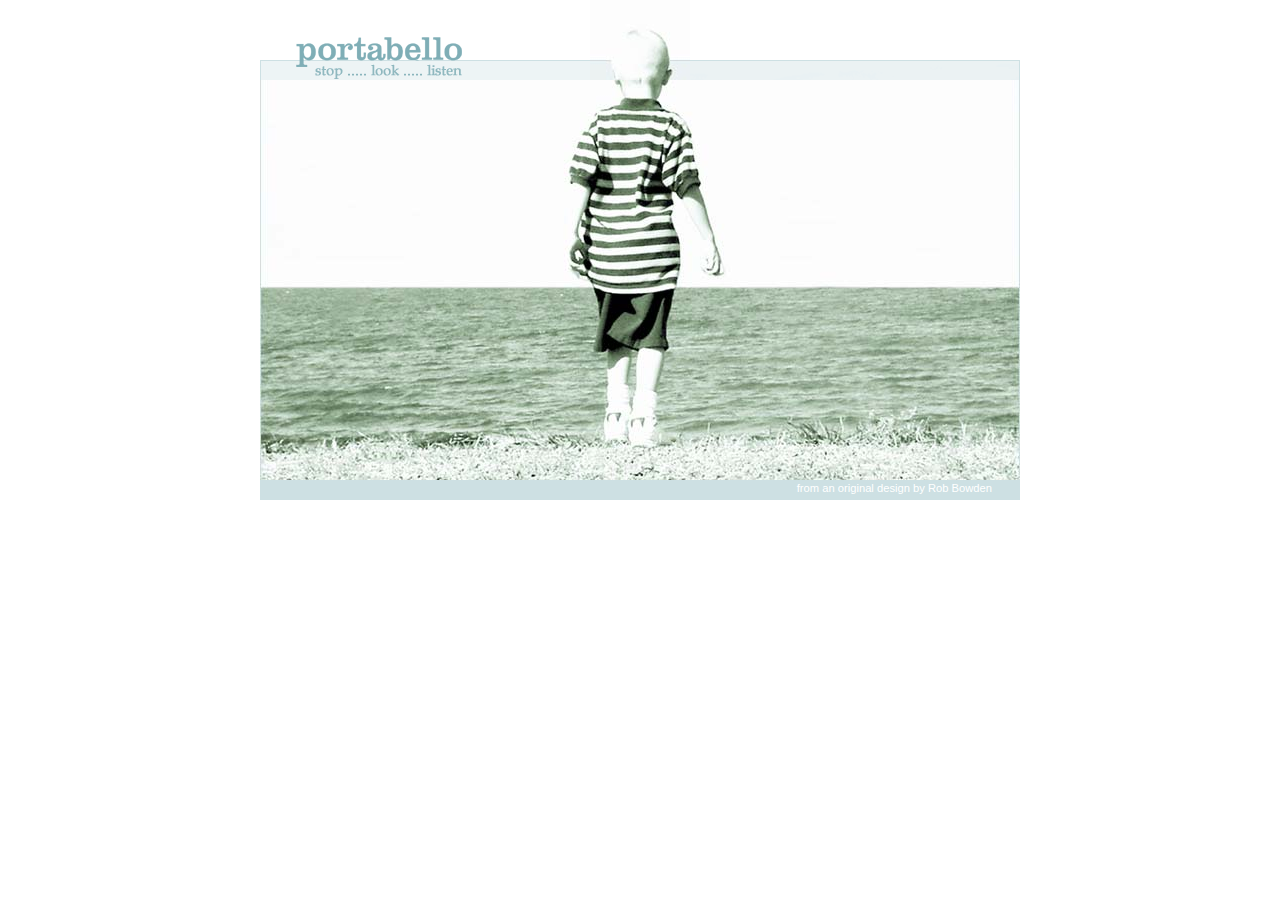
<file: index.html>
<!DOCTYPE HTML PUBLIC "-//W3C//DTD HTML 4.01 Transitional//EN">
<html><!-- InstanceBegin template="/Templates/home.dwt" codeOutsideHTMLIsLocked="false" -->
<head>
<!-- InstanceBeginEditable name="doctitle" -->
<title>portabello</title>
<!-- InstanceEndEditable -->
<meta http-equiv="Content-Type" content="text/html; charset=iso-8859-1">
<meta name="keywords" content="portabello, Leeds, UK, band, rock, alternative, acoustic, melancholic, intacto, wrong aisle, once around the sun, mercury, snow monster, declan corcoran, tim canfer, luke slowen, Red Hot Chilli Peppers, Ben Harper, Jeff Buckley, Red Snapper">
<meta name="description" content="portabello - alternative rock band from Leeds, UK">
<meta name="author" content="Luke Slowen @ Fireside Media">
<!-- InstanceBeginEditable name="head" -->
<!-- InstanceEndEditable -->
<link href="css/main.css" rel="stylesheet" type="text/css">
<script language="JavaScript" src="js/general.js"></script>
<!-- Global site tag (gtag.js) - Google Analytics -->
<script async src="https://www.googletagmanager.com/gtag/js?id=UA-1284818-6"></script>
<script>
  window.dataLayer = window.dataLayer || [];
  function gtag(){dataLayer.push(arguments);}
  gtag('js', new Date());

  gtag('config', 'UA-1284818-6');
</script>
</head>

<body leftmargin="0" topmargin="0" marginwidth="0" marginheight="0" onLoad="MM_preloadImages('images/top/nav_stop_o.gif','images/top/nav_look_o.gif','images/top/nav_listen_o.gif')">
<table width="760" border="0" align="center" cellpadding="0" cellspacing="0">
  <tr>
    <td width="330" height="60" valign="top"><a href="index.html"><img src="images/top/nav_portabello.gif" alt="portabello" width="330" height="60" border="0"></a></td>
    <td width="100" rowspan="2" valign="top"><img src="images/boy_head.jpg" alt="boy" width="100" height="80"></td>
    <td width="330" height="60" valign="top"><img src="images/top/cnav_t.gif" alt="*" width="330" height="60"></td>
  </tr>
  <tr>
    <td width="330" height="20" valign="top" class="topStrip"><img src="images/top/nav_l.gif" alt="*" width="50" height="20"><a href="stop.html" onMouseOut="MM_swapImgRestore()" onMouseOver="MM_swapImage('stop','','images/top/nav_stop_o.gif',1)"><img src="images/top/nav_stop.gif" alt="stop" name="stop" width="35" height="20" border="0"></a><img src="images/top/nav_dots.gif" alt="*" width="24" height="20"><a href="look.html" onMouseOut="MM_swapImgRestore()" onMouseOver="MM_swapImage('look','','images/top/nav_look_o.gif',1)"><img src="images/top/nav_look.gif" alt="look" name="look" width="32" height="20" border="0"></a><img src="images/top/nav_dots.gif" alt="*" width="24" height="20"><a href="listen.html" onMouseOut="MM_swapImgRestore()" onMouseOver="MM_swapImage('listen','','images/top/nav_listen_o.gif',1)"><img src="images/top/nav_listen.gif" alt="listen" name="listen" width="40" height="20" border="0"></a><img src="images/top/nav_r.gif" alt="*" width="125" height="20"></td>
    <td width="330" height="20" valign="top" class="topStrip"><img src="images/top/nav_strip_r.gif" alt="*" width="330" height="20"></td>
  </tr>
  <tr>
    <td height="400" colspan="3" valign="top"><img src="images/boy.jpg" alt="boy" width="760" height="400"></td>
  </tr>
  <tr>
    <td height="20" colspan="3" valign="top" class="bottomStrip"><div align="right">from
    an original design by Rob Bowden</a>&nbsp;&nbsp;&nbsp;&nbsp;&nbsp;&nbsp;&nbsp;&nbsp;&nbsp;</div></td>
  </tr>
</table>
</body>
<!-- InstanceEnd --></html>
</file>
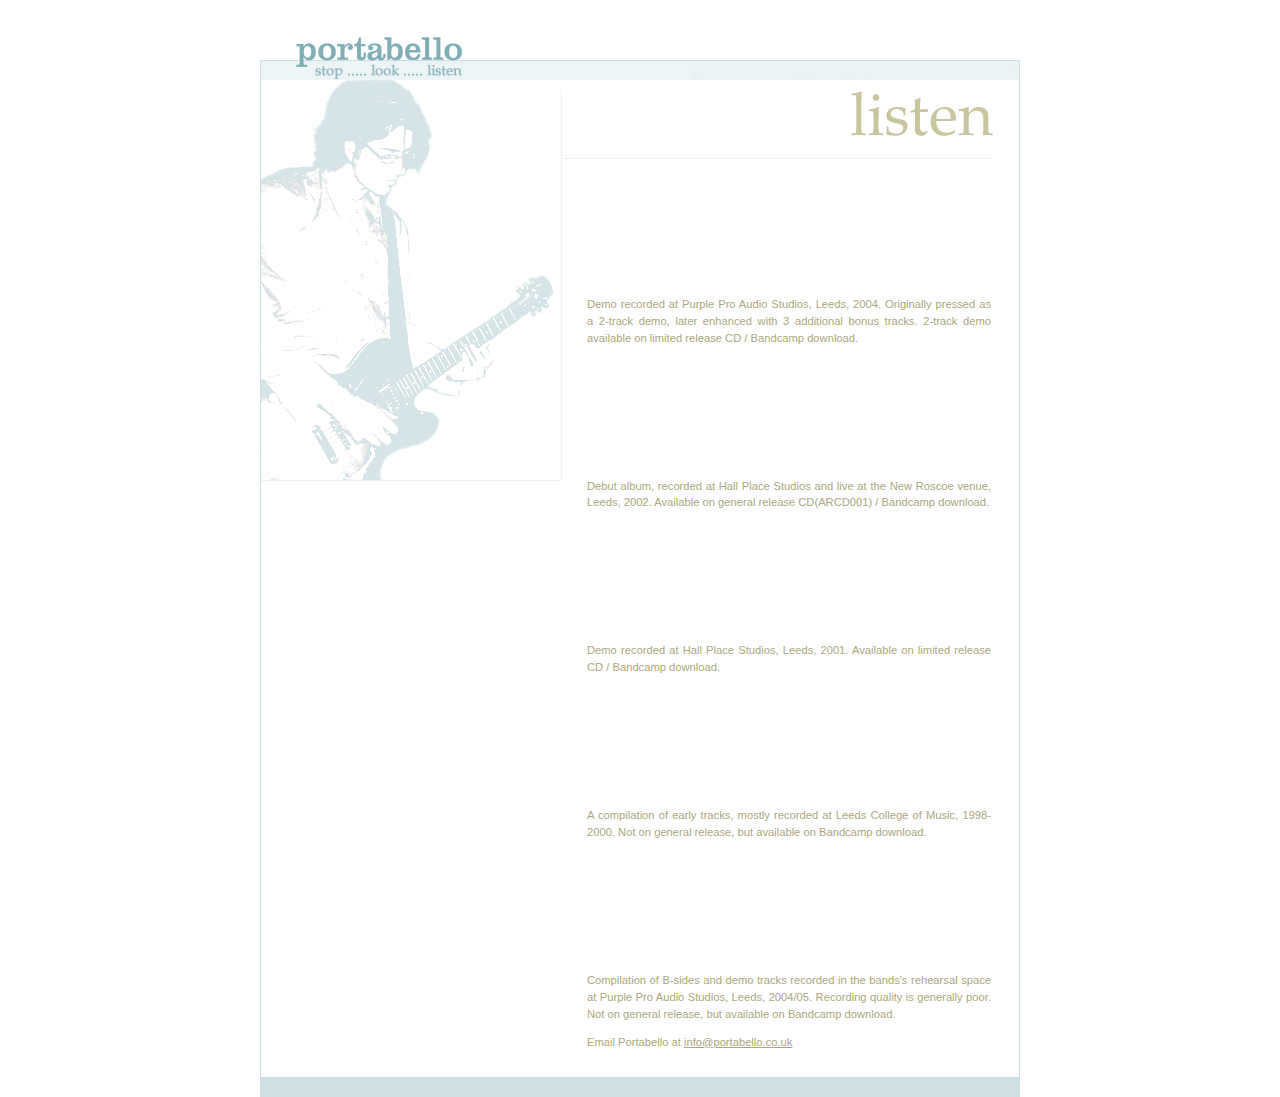
<file: listen.html>
<!DOCTYPE HTML PUBLIC "-//W3C//DTD HTML 4.01 Transitional//EN">
<html><!-- InstanceBegin template="/Templates/main.dwt" codeOutsideHTMLIsLocked="false" -->
<head>
<!-- InstanceBeginEditable name="doctitle" -->
<title>portabello | listen</title>
<!-- InstanceEndEditable -->
<meta http-equiv="Content-Type" content="text/html; charset=iso-8859-1">
<meta name="keywords" content="portabello, Leeds, UK, band, rock, alternative, acoustic, melancholic, intacto, wrong aisle, once around the sun, mercury, snow monster, declan corcoran, tim canfer, luke slowen, Red Hot Chilli Peppers, Ben Harper, Jeff Buckley, Red Snapper">
<meta name="description" content="portabello - alternative rock band from Leeds, UK">
<meta name="author" content="Luke Slowen @ Fireside Media">
<!-- InstanceBeginEditable name="head" --><!-- InstanceEndEditable -->
<link href="css/main.css" rel="stylesheet" type="text/css">
<script language="JavaScript" src="js/general.js"></script>
<!-- Global site tag (gtag.js) - Google Analytics -->
<script async src="https://www.googletagmanager.com/gtag/js?id=UA-1284818-6"></script>
<script>
  window.dataLayer = window.dataLayer || [];
  function gtag(){dataLayer.push(arguments);}
  gtag('js', new Date());

  gtag('config', 'UA-1284818-6');
</script>
</head>

<body leftmargin="0" topmargin="0" marginwidth="0" marginheight="0" onLoad="MM_preloadImages('images/top/nav_stop_o.gif','images/top/nav_look_o.gif','images/top/nav_listen_o.gif')">
<table width="760" border="0" align="center" cellpadding="0" cellspacing="0">
  <tr>
    <td width="330" height="60" valign="top"><a href="index.html"><img src="images/top/nav_portabello.gif" alt="portabello" width="330" height="60" border="0"></a></td>
    <td width="100" rowspan="2" valign="top"><img src="images/top/nav_c.gif" alt="*" width="100" height="80"></td>
    <td width="330" height="60" valign="top"><img src="images/top/cnav_t.gif" alt="*" width="330" height="60"></td>
  </tr>
  <tr>
    <td width="330" height="20" valign="top" class="topStrip"><img src="images/top/nav_l.gif" alt="*" width="50" height="20"><a href="stop.html" onMouseOut="MM_swapImgRestore()" onMouseOver="MM_swapImage('stop','','images/top/nav_stop_o.gif',1)"><img src="images/top/nav_stop.gif" alt="stop" name="stop" width="35" height="20" border="0"></a><img src="images/top/nav_dots.gif" alt="*" width="24" height="20"><a href="look.html" onMouseOut="MM_swapImgRestore()" onMouseOver="MM_swapImage('look','','images/top/nav_look_o.gif',1)"><img src="images/top/nav_look.gif" alt="look" name="look" width="32" height="20" border="0"></a><img src="images/top/nav_dots.gif" alt="*" width="24" height="20"><a href="listen.html" onMouseOver="MM_swapImage('listen','','images/top/nav_listen_o.gif',1)" onMouseOut="MM_swapImgRestore()"><img src="images/top/nav_listen.gif" alt="listen" name="listen" width="40" height="20" border="0"></a><img src="images/top/nav_r.gif" alt="*" width="125" height="20"></td>
    <td width="330" height="20" valign="top" class="topStrip"><img src="images/top/nav_strip_r.gif" alt="*" width="330" height="20"></td>
  </tr>
  <tr>
    <td height="400" colspan="3" valign="top" class="mainBorder"><table width="758" height="400" border="0" cellpadding="0" cellspacing="0">
      <tr valign="top">
        <td width="300" rowspan="2" class="side"><!-- InstanceBeginEditable name="side_image" --><img src="images/side/tim.gif" alt="tim" width="300" height="400"><!-- InstanceEndEditable --></td>
        <td width="5" rowspan="2"><img src="images/split.gif" alt="*" width="5" height="400"></td>
        <td width="453" height="96"><!-- InstanceBeginEditable name="title" --><img src="images/title/listen.gif" alt="listen" width="453" height="96"><!-- InstanceEndEditable --></td>
      </tr>
      <tr>
        <td width="453" height="304" valign="top" class="content"><!-- InstanceBeginEditable name="content" -->
          	  <p><iframe style="border: 0; width: 100%; height: 120px;" src="https://bandcamp.com/EmbeddedPlayer/album=2892264538/size=large/bgcol=ffffff/linkcol=63b2cc/tracklist=false/artwork=small/transparent=true/" seamless><a href="https://portabello.bandcamp.com/album/intacto">Intacto by portabello</a></iframe><br />Demo recorded at Purple Pro Audio Studios, Leeds, 2004. Originally pressed as a 2-track demo, later enhanced with 3 additional bonus tracks. 2-track demo available on limited release CD / Bandcamp download.</p>
		  <p><iframe style="border: 0; width: 100%; height: 120px;" src="https://bandcamp.com/EmbeddedPlayer/album=884197656/size=large/bgcol=ffffff/linkcol=63b2cc/tracklist=false/artwork=small/transparent=true/" seamless><a href="https://portabello.bandcamp.com/album/once-around-the-sun">Once Around The Sun by portabello</a></iframe><br />Debut album, recorded at Hall Place Studios and live at the New Roscoe venue, Leeds, 2002. Available on general release CD(ARCD001) / Bandcamp download.</p>
		  <p><iframe style="border: 0; width: 100%; height: 120px;" src="https://bandcamp.com/EmbeddedPlayer/album=1810675336/size=large/bgcol=ffffff/linkcol=63b2cc/tracklist=false/artwork=small/transparent=true/" seamless><a href="https://portabello.bandcamp.com/album/mercury">Mercury by portabello</a></iframe><br />Demo recorded at Hall Place Studios, Leeds, 2001. Available on limited release CD / Bandcamp download.</p>
		  <p><iframe style="border: 0; width: 100%; height: 120px;" src="https://bandcamp.com/EmbeddedPlayer/album=668736204/size=large/bgcol=ffffff/linkcol=63b2cc/tracklist=false/artwork=small/transparent=true/" seamless><a href="https://portabello.bandcamp.com/album/incandescent">Incandescent by portabello</a></iframe><br />A compilation of early tracks, mostly recorded at Leeds College of Music, 1998-2000. Not on general release, but available on Bandcamp download.</p>
		  <p><iframe style="border: 0; width: 100%; height: 120px;" src="https://bandcamp.com/EmbeddedPlayer/album=3664787176/size=large/bgcol=ffffff/linkcol=63b2cc/tracklist=false/artwork=small/transparent=true/" seamless><a href="https://portabello.bandcamp.com/album/b-sides-demos">B-sides &amp; Demos by portabello</a></iframe><br />Compilation of B-sides and demo tracks recorded in the bands's rehearsal space at Purple Pro Audio Studios, Leeds, 2004/05. Recording quality is generally poor. Not on general release, but available on Bandcamp download.</p>
		  <p>Email Portabello at
          <script language=javascript>
			<!--
			var username = 'info';
			var hostname = 'portabello.co.uk';
			var subject = 'Contact Portabello';
			document.write('<a href="' + "mail" + "to:" + username + "@" + hostname + '?subject=' + subject + '">');
			document.write(username + "@" + hostname);
			document.write('</a>');
			//-->
		  </script></p>
          <!-- InstanceEndEditable --></td>
      </tr>
    </table></td>
  </tr>
  <tr>
    <td height="20" colspan="3" valign="top" class="bottomStrip">&nbsp;</td>
  </tr>
</table>
</body>
<!-- InstanceEnd --></html>
</file>
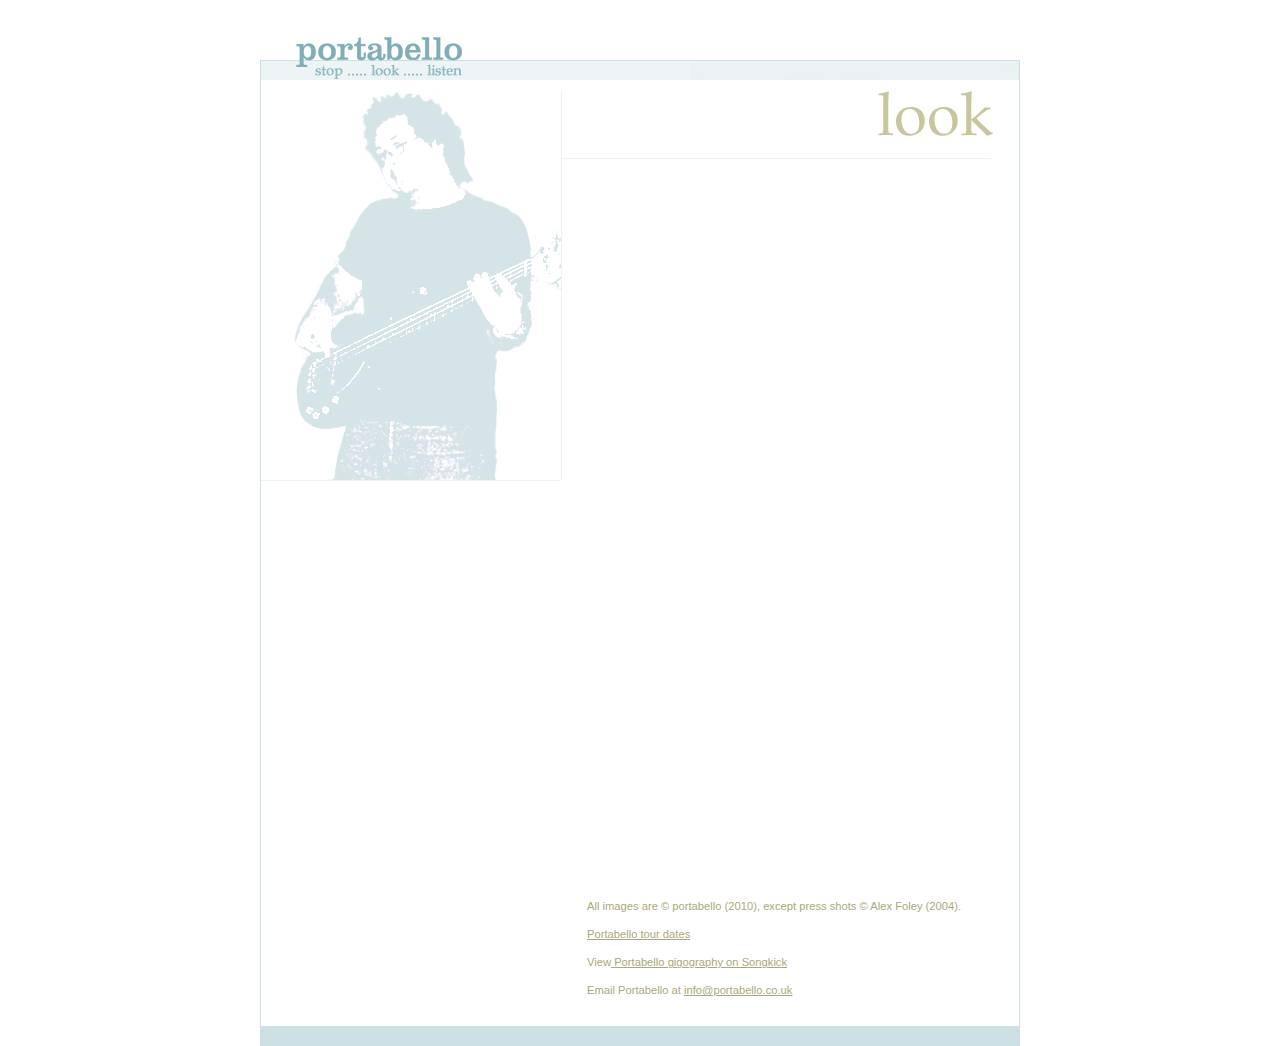
<file: look.html>
<!DOCTYPE HTML PUBLIC "-//W3C//DTD HTML 4.01 Transitional//EN">
<html><!-- InstanceBegin template="/Templates/main.dwt" codeOutsideHTMLIsLocked="false" -->
<head>
<!-- InstanceBeginEditable name="doctitle" -->
<title>portabello | look</title>
<!-- InstanceEndEditable -->
<meta http-equiv="Content-Type" content="text/html; charset=iso-8859-1">
<meta name="keywords" content="portabello, Leeds, UK, band, rock, alternative, acoustic, melancholic, intacto, wrong aisle, once around the sun, mercury, snow monster, declan corcoran, tim canfer, luke slowen, Red Hot Chilli Peppers, Ben Harper, Jeff Buckley, Red Snapper">
<meta name="description" content="portabello - alternative rock band from Leeds, UK">
<meta name="author" content="Luke Slowen @ Fireside Media">
<!-- InstanceBeginEditable name="head" -->
<script type="text/javascript" src="js/prototype.js"></script>
<script type="text/javascript" src="js/scriptaculous.js?load=effects,builder"></script>
<script type="text/javascript" src="js/lightbox.js"></script>
<link rel="stylesheet" href="css/lightbox.css" type="text/css" media="screen" />
<!-- InstanceEndEditable -->
<link href="css/main.css" rel="stylesheet" type="text/css">
<script language="JavaScript" src="js/general.js"></script>
<!-- Global site tag (gtag.js) - Google Analytics -->
<script async src="https://www.googletagmanager.com/gtag/js?id=UA-1284818-6"></script>
<script>
  window.dataLayer = window.dataLayer || [];
  function gtag(){dataLayer.push(arguments);}
  gtag('js', new Date());

  gtag('config', 'UA-1284818-6');
</script>
</head>

<body leftmargin="0" topmargin="0" marginwidth="0" marginheight="0" onLoad="MM_preloadImages('images/top/nav_stop_o.gif','images/top/nav_look_o.gif','images/top/nav_listen_o.gif')">
<table width="760" border="0" align="center" cellpadding="0" cellspacing="0">
  <tr>
    <td width="330" height="60" valign="top"><a href="index.html"><img src="images/top/nav_portabello.gif" alt="portabello" width="330" height="60" border="0"></a></td>
    <td width="100" rowspan="2" valign="top"><img src="images/top/nav_c.gif" alt="*" width="100" height="80"></td>
    <td width="330" height="60" valign="top"><img src="images/top/cnav_t.gif" alt="*" width="330" height="60"></td>
  </tr>
  <tr>
    <td width="330" height="20" valign="top" class="topStrip"><img src="images/top/nav_l.gif" alt="*" width="50" height="20"><a href="stop.html" onMouseOut="MM_swapImgRestore()" onMouseOver="MM_swapImage('stop','','images/top/nav_stop_o.gif',1)"><img src="images/top/nav_stop.gif" alt="stop" name="stop" width="35" height="20" border="0"></a><img src="images/top/nav_dots.gif" alt="*" width="24" height="20"><a href="look.html" onMouseOut="MM_swapImgRestore()" onMouseOver="MM_swapImage('look','','images/top/nav_look_o.gif',1)"><img src="images/top/nav_look.gif" alt="look" name="look" width="32" height="20" border="0"></a><img src="images/top/nav_dots.gif" alt="*" width="24" height="20"><a href="listen.html" onMouseOver="MM_swapImage('listen','','images/top/nav_listen_o.gif',1)" onMouseOut="MM_swapImgRestore()"><img src="images/top/nav_listen.gif" alt="listen" name="listen" width="40" height="20" border="0"></a><img src="images/top/nav_r.gif" alt="*" width="125" height="20"></td>
    <td width="330" height="20" valign="top" class="topStrip"><img src="images/top/nav_strip_r.gif" alt="*" width="330" height="20"></td>
  </tr>
  <tr>
    <td height="400" colspan="3" valign="top" class="mainBorder"><table width="758" height="400" border="0" cellpadding="0" cellspacing="0">
      <tr valign="top">
        <td width="300" rowspan="2" class="side"><!-- InstanceBeginEditable name="side_image" --><img src="images/side/luke.gif" alt="luke" width="300" height="400"><!-- InstanceEndEditable --></td>
        <td width="5" rowspan="2"><img src="images/split.gif" alt="*" width="5" height="400"></td>
        <td width="453" height="96"><!-- InstanceBeginEditable name="title" --><img src="images/title/look.gif" alt="look" width="453" height="96"><!-- InstanceEndEditable --></td>
      </tr>
      <tr>
        <td width="453" height="304" valign="top" class="content"><!-- InstanceBeginEditable name="content" -->
           	<p><iframe width="400" height="300" src="https://www.youtube.com/embed/5l0Ysm-1nu4" title="YouTube video player" frameborder="0" allow="accelerometer; autoplay; clipboard-write; encrypted-media; gyroscope; picture-in-picture" allowfullscreen></iframe></p>
		<p><iframe src="https://albumizr.com/a/1w3N" scrolling="no" frameborder="0" allowfullscreen width="400" height="400"></iframe></p>
           <p>All images are &copy; portabello (2010), except press shots &copy; Alex Foley (2004).</p>
           <p><a href="https://www.songkick.com/artists/462393" class="songkick-widget" data-theme="dark" data-track-button="on" data-detect-style="false" data-background-color="#000" data-locale="en">Portabello tour dates</a>
<script src="//widget.songkick.com/462393/widget.js"></script></p>
		         <p>View<a href="http://www.songkick.com/artists/462393-portabello/gigography" target="_blank"> Portabello gigography on Songkick</a></p>
	  <p>Email Portabello at
          <script language=javascript>
		<!--
		var username = 'info';
		var hostname = 'portabello.co.uk';
		var subject = 'Contact Portabello';
		document.write('<a href="' + "mail" + "to:" + username + "@" + hostname + '?subject=' + subject + '">');
		document.write(username + "@" + hostname);
		document.write('</a>');
		//-->
	  </script></p>
        <!-- InstanceEndEditable --></td>
      </tr>
    </table></td>
  </tr>
  <tr>
    <td height="20" colspan="3" valign="top" class="bottomStrip">&nbsp;</td>
  </tr>
</table>
</body>
<!-- InstanceEnd --></html>
</file>
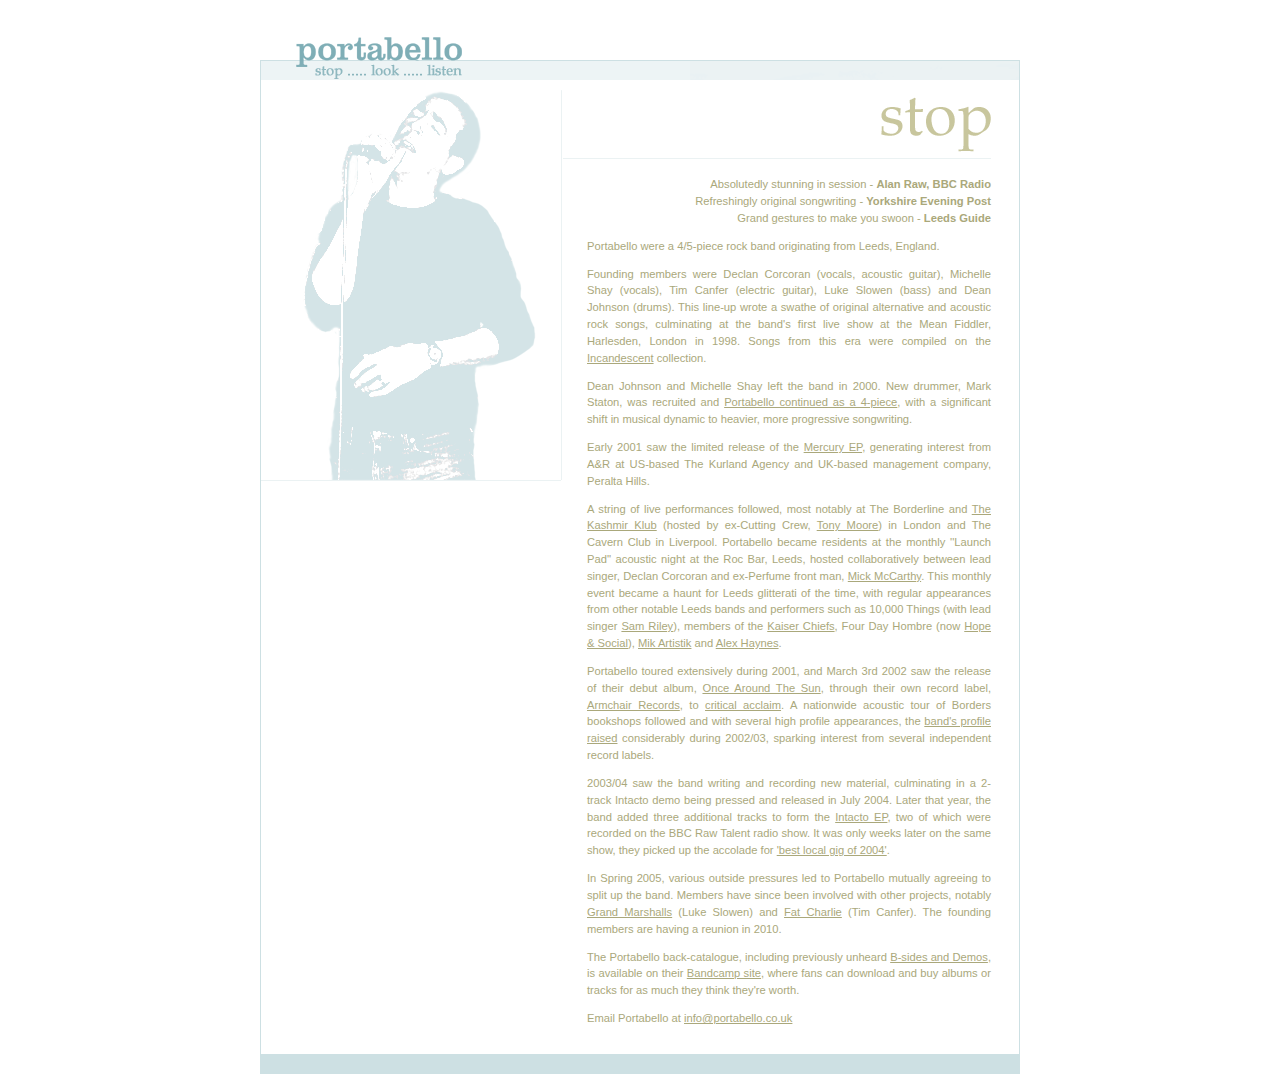
<file: stop.html>
<!DOCTYPE HTML PUBLIC "-//W3C//DTD HTML 4.01 Transitional//EN">
<html><!-- InstanceBegin template="/Templates/main.dwt" codeOutsideHTMLIsLocked="false" -->
<head>
<!-- InstanceBeginEditable name="doctitle" -->
<title>portabello | stop</title>
<!-- InstanceEndEditable -->
<meta http-equiv="Content-Type" content="text/html; charset=iso-8859-1">
<meta name="keywords" content="portabello, Leeds, UK, band, rock, alternative, acoustic, melancholic, intacto, wrong aisle, once around the sun, mercury, snow monster, declan corcoran, tim canfer, luke slowen, Red Hot Chilli Peppers, Ben Harper, Jeff Buckley, Red Snapper">
<meta name="description" content="portabello - alternative rock band from Leeds, UK">
<meta name="author" content="Luke Slowen @ Fireside Media">
<!-- InstanceBeginEditable name="head" --><!-- InstanceEndEditable -->
<link href="css/main.css" rel="stylesheet" type="text/css">
<script language="JavaScript" src="js/general.js"></script>
<!-- Global site tag (gtag.js) - Google Analytics -->
<script async src="https://www.googletagmanager.com/gtag/js?id=UA-1284818-6"></script>
<script>
  window.dataLayer = window.dataLayer || [];
  function gtag(){dataLayer.push(arguments);}
  gtag('js', new Date());

  gtag('config', 'UA-1284818-6');
</script>
</head>

<body leftmargin="0" topmargin="0" marginwidth="0" marginheight="0" onLoad="MM_preloadImages('images/top/nav_stop_o.gif','images/top/nav_look_o.gif','images/top/nav_listen_o.gif')">
<table width="760" border="0" align="center" cellpadding="0" cellspacing="0">
  <tr>
    <td width="330" height="60" valign="top"><a href="index.html"><img src="images/top/nav_portabello.gif" alt="portabello" width="330" height="60" border="0"></a></td>
    <td width="100" rowspan="2" valign="top"><img src="images/top/nav_c.gif" alt="*" width="100" height="80"></td>
    <td width="330" height="60" valign="top"><img src="images/top/cnav_t.gif" alt="*" width="330" height="60"></td>
  </tr>
  <tr>
    <td width="330" height="20" valign="top" class="topStrip"><img src="images/top/nav_l.gif" alt="*" width="50" height="20"><a href="stop.html" onMouseOut="MM_swapImgRestore()" onMouseOver="MM_swapImage('stop','','images/top/nav_stop_o.gif',1)"><img src="images/top/nav_stop.gif" alt="stop" name="stop" width="35" height="20" border="0"></a><img src="images/top/nav_dots.gif" alt="*" width="24" height="20"><a href="look.html" onMouseOut="MM_swapImgRestore()" onMouseOver="MM_swapImage('look','','images/top/nav_look_o.gif',1)"><img src="images/top/nav_look.gif" alt="look" name="look" width="32" height="20" border="0"></a><img src="images/top/nav_dots.gif" alt="*" width="24" height="20"><a href="listen.html" onMouseOver="MM_swapImage('listen','','images/top/nav_listen_o.gif',1)" onMouseOut="MM_swapImgRestore()"><img src="images/top/nav_listen.gif" alt="listen" name="listen" width="40" height="20" border="0"></a><img src="images/top/nav_r.gif" alt="*" width="125" height="20"></td>
    <td width="330" height="20" valign="top" class="topStrip"><img src="images/top/nav_strip_r.gif" alt="*" width="330" height="20"></td>
  </tr>
  <tr>
    <td height="400" colspan="3" valign="top" class="mainBorder"><table width="758" height="400" border="0" cellpadding="0" cellspacing="0">
      <tr valign="top">
        <td width="300" rowspan="2" class="side"><!-- InstanceBeginEditable name="side_image" --><img src="images/side/dec.gif" alt="declan" width="300" height="400"><!-- InstanceEndEditable --></td>
        <td width="5" rowspan="2"><img src="images/split.gif" alt="*" width="5" height="400"></td>
        <td width="453" height="96"><!-- InstanceBeginEditable name="title" --><img src="images/title/stop.gif" alt="stop" width="453" height="96"><!-- InstanceEndEditable --></td>
      </tr>
      <tr>
        <td width="453" height="304" valign="top" class="content"><!-- InstanceBeginEditable name="content" -->

		<p align="right">Absolutedly stunning in session - <strong>Alan Raw, BBC Radio</strong><br>
		Refreshingly original songwriting - <strong>Yorkshire Evening Post</strong><br>
		Grand gestures to make you swoon - <strong>Leeds Guide</strong></p>

		<p>Portabello were a 4/5-piece rock band originating from Leeds, England.

		<p>Founding members were Declan Corcoran (vocals, acoustic guitar), Michelle Shay (vocals), Tim Canfer (electric guitar), Luke Slowen (bass) and Dean Johnson (drums). This line-up wrote a swathe of original alternative and acoustic rock songs, culminating at the band's first live show at the Mean Fiddler, Harlesden, London in 1998. Songs from this era were compiled on the <a href="http://music.portabello.co.uk/album/incandescent" target="_blank" title="Link to Incandescent compilation on Bandcamp">Incandescent</a> collection.</p>

		<p>Dean Johnson and Michelle Shay left the band in 2000. New drummer, Mark Staton, was recruited and <a href="http://www.bbc.co.uk/leeds/content/articles/2005/02/10/music_local_band_portabello_feature.shtml" target="_blank" title="Link to BBC website article, 10/02/05">Portabello continued as a 4-piece</a>, with a significant shift in musical dynamic to heavier, more progressive songwriting.</p>

		<p>Early 2001 saw the limited release of the <a href="http://music.portabello.co.uk/album/mercury" target="_blank" title="Link to Mercury EP on Bandcamp">Mercury EP</a>, generating interest from A&amp;R at US-based The Kurland Agency and UK-based management company, Peralta Hills.</p>

		<p>A string of live performances followed, most notably at The Borderline and <a href="https://www.yorkshireeveningpost.co.uk/whats-on/music/road-to-success-1-2086648" target="_blank" title="Link to Yorkshire Evening Post website article, 23/09/02">The Kashmir Klub</a> (hosted by ex-Cutting Crew, <a href="https://en.wikipedia.org/wiki/Tony_Moore_(musician)" target="_blank">Tony Moore</a>) in London and The Cavern Club in Liverpool. Portabello became residents at the monthly ''Launch Pad'' acoustic night at the Roc Bar, Leeds, hosted collaboratively between lead singer, Declan Corcoran and ex-Perfume front man, <a href="https://en.wikipedia.org/wiki/Perfume_(UK_band)" target="_blank">Mick McCarthy</a>. This monthly event became a haunt for Leeds glitterati of the time, with regular appearances from other notable Leeds bands and performers such as 10,000 Things (with lead singer <a href="https://en.wikipedia.org/wiki/Sam_Riley" target="_blank">Sam Riley</a>), members of the <a href="https://en.wikipedia.org/wiki/Kaiser_Chiefs" target="_blank">Kaiser Chiefs</a>, Four Day Hombre (now <a href="https://en.wikipedia.org/wiki/Hope_%26_Social" target="_blank">Hope &amp; Social</a>), <a href="http://mikartistik.com/" target="_blank">Mik Artistik</a> and <a href="http://www.alexhaynesmusic.com/" target="_blank">Alex Haynes</a>.</p>

		<p>Portabello toured extensively during 2001, and March 3rd 2002 saw the release of their debut album, <a href="http://music.portabello.co.uk/album/once-around-the-sun" target="_blank" title="Link to Once Around The Sun album on Bandcamp">Once Around The Sun</a>, through their own record label, <a href="http://armchairrecords.co.uk" target="_blank" title="Link to Armchair Records website">Armchair Records</a>, to <a href="http://www.leedsmusicscene.net/article/117" target="_blank" title="Link to LeedsMusicScene review of OATS, 01/06/02">critical acclaim</a>. A nationwide acoustic tour of Borders bookshops followed and with several high profile appearances, the <a href="https://www.yorkshireeveningpost.co.uk/whats-on/music/the-rise-and-rise-of-portabello-1-2086643" target="_blank" title="Link to Yorkshire Evening Post article, 20/09/02">band's profile raised</a> considerably during 2002/03, sparking interest from several independent record labels.</p>

		<p>2003/04 saw the band writing and recording new material, culminating in a 2-track Intacto demo being pressed and released in July 2004. Later that year, the band added three additional tracks to form the <a href="http://music.portabello.co.uk/album/intacto" target="_blank" title="Link to Intacto EP on Bandcamp">Intacto EP</a>, two of which were recorded on the BBC Raw Talent radio show. It was only weeks later on the same show, they picked up the accolade for <a href="http://www.bbc.co.uk/leeds/content/articles/2004/12/30/raw_talent_poll_portabello_feature.shtml" target="_blank" title="Link to BBC website article, 30/12/04">'best local gig of 2004'</a>.</p>

		<p>In Spring 2005, various outside pressures led to Portabello mutually agreeing to split up the band. Members have since been involved with other projects, notably <a href="http://grandmarshalls.co.uk" target="_blank" title="Link to Grand Marshalls on Myspace">Grand Marshalls</a> (Luke Slowen) and <a href="http://www.myspace.com/fatcharlie77" target="_blank" title="Link to Fat Charlie on Myspace">Fat Charlie</a> (Tim Canfer). The founding members are having a reunion in 2010.</p>

		<p>The Portabello back-catalogue, including previously unheard <a href="http://music.portabello.co.uk/album/b-sides-demos" target="_blank" title="Link to B-sides and Demos compilation on Bandcamp">B-sides and Demos</a>, is available on their <a href="http://music.portabello.co.uk" target="_blank" title="Link to portabello Bandcamp site">Bandcamp site</a>, where fans can download and buy albums or tracks for as much they think they're worth.</p>

		<p>Email Portabello at
          <script language=javascript>
			<!--
			var username = 'info';
			var hostname = 'portabello.co.uk';
			var subject = 'Contact Portabello?';
			document.write('<a href="' + "mail" + "to:" + username + "@" + hostname + '?subject=' + subject + '">');
			document.write(username + "@" + hostname);
			document.write('</a>');
			//-->
		  </script></p>

        <!-- InstanceEndEditable --></td>
      </tr>
    </table></td>
  </tr>
  <tr>
    <td height="20" colspan="3" valign="top" class="bottomStrip">&nbsp;</td>
  </tr>
</table>
</body>
<!-- InstanceEnd --></html>
</file>
<file: css/main.css>
/* original text/link colour - BEBC8C/9EA57E (tables stayed the same) */

body { scrollbar-arrow-color : #7FAEB6; scrollbar-base-color: #EBF2F3}

td {
	font-family: Arial, Helvetica, sans-serif;
	font-size: 0.7em;
	color: #AAA87B;
	line-height: 1.5;
	text-align: justify;
}

a:active {color: #8D8C68}
a:hover {color: #8D8C68}
a:link {color: #AAA87B; text-decoration: underline}
a:visited {color: #AAA87B}
a:visited:hover {color: #8D8C68}

input, textarea {
	background-color: #FFFFFF;
	font-family: Arial, Helvetica, sans-serif;
	color: #AAA87B;
	font-size: 0.95em;
}

.topStrip {
	background-color: #EBF2F3;
}

.bottomStrip {
	background-color: #CDE0E3;
	color: #FFFFFF;
}

.bottomStrip a:active {color: #FFFFFF; text-decoration: none}
.bottomStrip a:hover {color: #FFFFFF; text-decoration: underline}
.bottomStrip a:link {color: #FFFFFF; text-decoration: none}
.bottomStrip a:visited {color: #FFFFFF; text-decoration: none}
.bottomStrip a:visited:hover {color: #FFFFFF; text-decoration: underline}

.mainBorder {
	border-top-width: 1px;
	border-right-width: 1px;
	border-bottom-width: 1px;
	border-left-width: 1px;
	border-top-style: none;
	border-right-style: solid;
	border-bottom-style: none;
	border-left-style: solid;
	border-top-color: #CDE0E3;
	border-right-color: #CDE0E3;
	border-bottom-color: #CDE0E3;
	border-left-color: #CDE0E3;
}

.content {
	padding-top: 0px;
	padding-right: 28px;
	padding-bottom: 27px;
	padding-left: 21px;
	text-align: justify;
	vertical-align: top;
}

.side {
	background-image: url(../images/side/side_bg.gif);
	background-repeat: no-repeat;
}

.text_header {
	color: #9EA57E;
	text-decoration: underline;
}

.table {
	border: 1px solid #9EA57E;
	width: 404px;
}

.table th {
	font-size: 0.7em;
	font-weight: bold;
	border: 1px solid #9EA57E;
	padding: 3px;
	background-color: #9EA57E;
	color: #FFFFFF;
	vertical-align: middle;
}

.table td {
	border: 1px solid #FFFFFF;
	padding: 3px;
	vertical-align: top;
	line-height: 1.1;
	text-align: left;
}

.table img {
	border:none;
}

.textbox {
	border: 1px solid #9EA57E;
	width: 302px;
}

.textarea {
	border: 1px solid #9EA57E;
	width: 302px;
	height: 100px;
}

.dropdown {
	color: #BEBC8C;
	font-size: 0.9em;
	border: 1px solid #9EA57E;
}

.button {
	background-color: #9EA57E;
	vertical-align: middle;
	font-size: 0.95em;
	font-weight: bold;
	color: #FFFFFF;
}

.nobold {
	font-weight: normal;
}

.underline {
	text-decoration:underline;
}

.nojustify {
	text-align:left;
}
</file>
